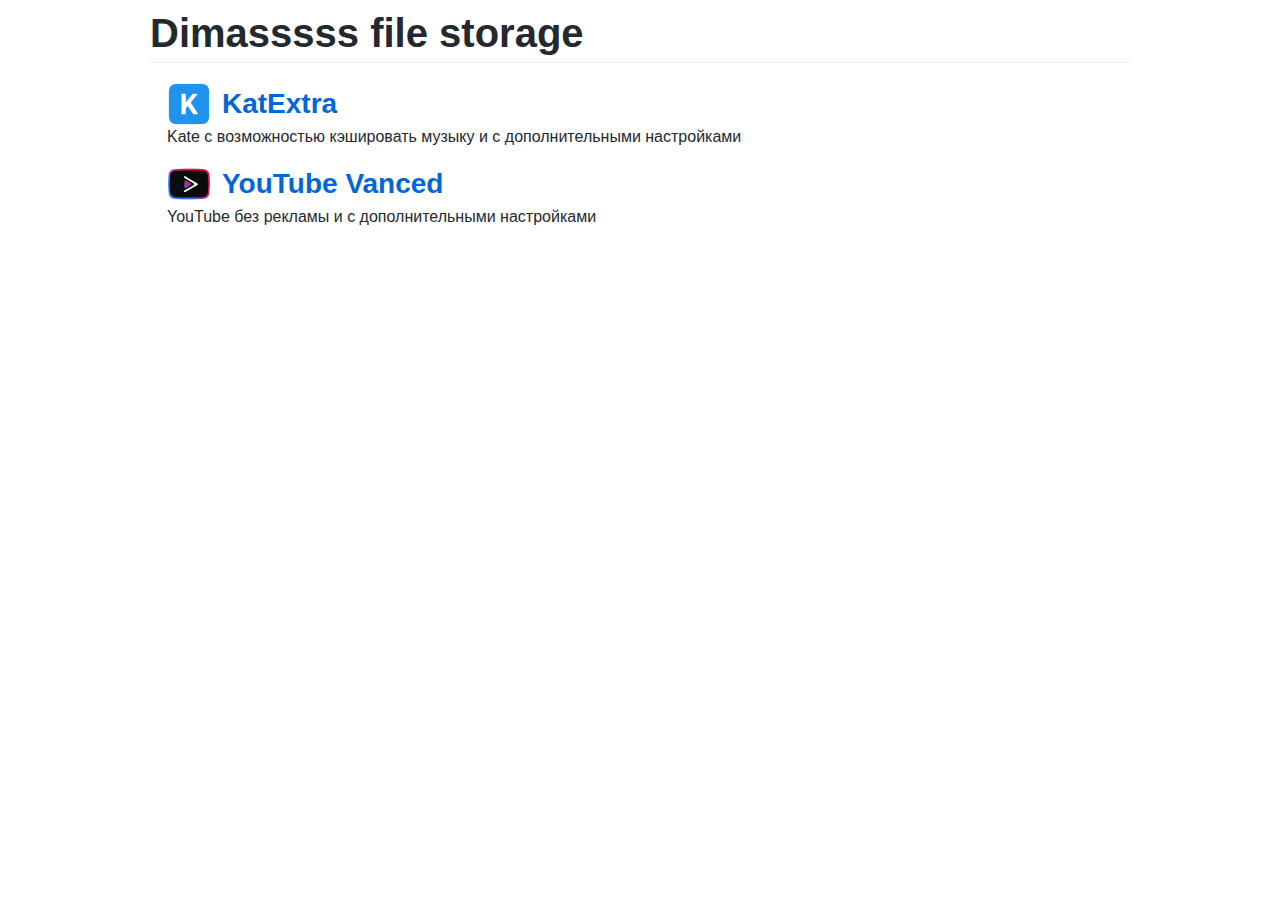
<file: index.html>
<!DOCTYPE html>
<html>
  <head>
  <!-- For old IEs -->
<link rel="shortcut icon" href="favicon.ico" />
<!-- For new browsers - multisize ico  -->
<link rel="icon" type="image/x-icon" sizes="16x16 32x32" href="favicon.ico">
<!-- For iPad with high-resolution Retina display running iOS ≥ 7: -->
<link rel="apple-touch-icon-precomposed" sizes="152x152" href="favicon.ico">
<!-- For iPad with high-resolution Retina display running iOS ≤ 6: -->
<link rel="apple-touch-icon-precomposed" sizes="144x144" href="favicon.ico">
<!-- For iPhone with high-resolution Retina display running iOS ≥ 7: -->
<link rel="apple-touch-icon-precomposed" sizes="120x120" href="favicon.ico">
<!-- For iPhone with high-resolution Retina display running iOS ≤ 6: -->
<link rel="apple-touch-icon-precomposed" sizes="114x114" href="favicon.ico">
<!-- For iPhone 6+ -->
<link rel="apple-touch-icon-precomposed" sizes="180x180" href="favicon.ico">
<!-- For first- and second-generation iPad: -->
<link rel="apple-touch-icon-precomposed" sizes="72x72" href="favicon.ico">
<!-- For non-Retina iPhone, iPod Touch, and Android 2.1+ devices: -->
<link rel="apple-touch-icon-precomposed" href="favicon.ico">
<!-- For Old Chrome -->
<link rel="icon" href="favicon.ico" sizes="32x32">
<!-- For IE10 Metro -->
<meta name="msapplication-TileColor" content="#FFFFFF">
<meta name="msapplication-TileImage" content="favicon.ico">
<!-- Chrome for Android -->
<link rel="icon" sizes="192x192" href="favicon.ico">
   <link rel="shortcut icon" href="/img/favicon.png" type="image/png">
   <meta charset="UTF-8">
   <meta http-equiv="X-UA-Compatible" content="IE=edge">
   <meta name="viewport" content="width=device-width, initial-scale=1">
   <link rel="stylesheet" href="css/style.css">
   <title>Dimasssss file storage</title>
  </head>
  <body>
   <div class="container-lg px-3 my-2 markdown-body">
   <h1 style="font-size: 40px">Dimasssss file storage</h1>
   <h2 style="margin-top:20px"><a href="KatExtra/KatExtra.apk"><img style="margin: 0px 12px 0px 0px" width="42" height="42" align="top" src="img/KatExtra.png">KatExtra</h2>
   <p style="margin-left:17px"><a>Kate с возможностью кэшировать музыку и с дополнительными настройками</p>
   <h2 style="margin-top:14px"><a href="https://github.com/YTVanced/VancedManager/releases/latest/download/manager.apk"><img style="margin: 0px 12px 0px 0px" width="42" height="42" align="top" src="img/YouTube_Vanced.png">YouTube Vanced</h2>
   <p style="margin-left:17px"><a>YouTube без рекламы и с дополнительными настройками</p>
  </body>
 </html>
</file>
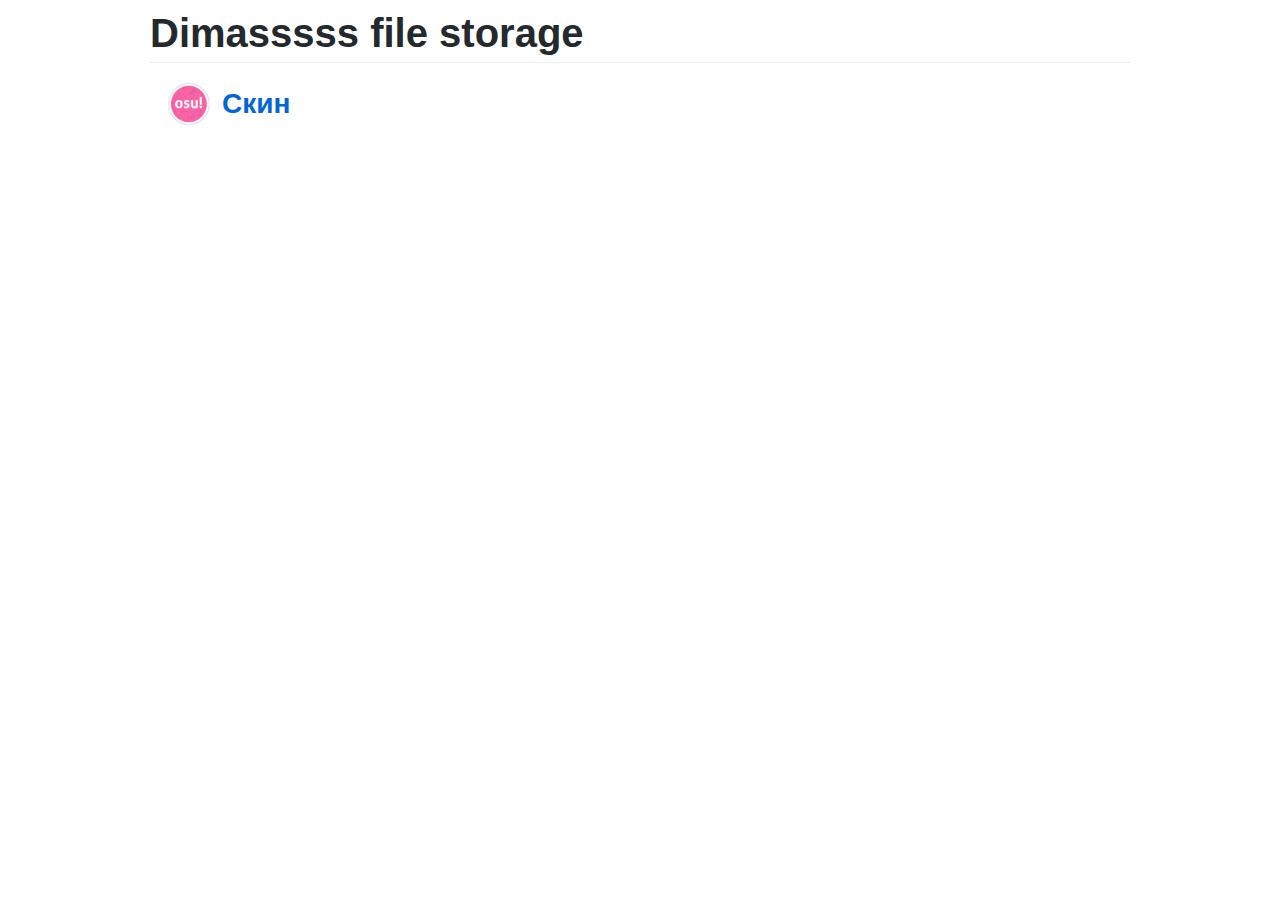
<file: osu.html>
<!DOCTYPE html>
<html>
  <head>
  <!-- For old IEs -->
<link rel="shortcut icon" href="osu.ico" />
<!-- For new browsers - multisize ico  -->
<link rel="icon" type="image/x-icon" sizes="16x16 32x32" href="osu.ico">
<!-- For Old Chrome -->
<link rel="icon" href="osu.ico" sizes="32x32">
<!-- For IE10 Metro -->
<meta name="msapplication-TileColor" content="#FFFFFF">
<meta name="msapplication-TileImage" content="osu.ico">
<!-- Chrome for Android -->
<link rel="icon" sizes="192x192" href="osu.ico">
   <link rel="shortcut icon" href="/osu.png" type="image/png">
   <meta charset="UTF-8">
   <meta http-equiv="X-UA-Compatible" content="IE=edge">
   <meta name="viewport" content="width=device-width, initial-scale=1">
   <link rel="stylesheet" href="css/style.css">
   <title>Dimasssss file storage</title>
  </head>
  <body>
   <div class="container-lg px-3 my-2 markdown-body">
   <h1 style="font-size: 40px">Dimasssss file storage</h1>
   <h2 style="margin-top:20px"><a href="Dimas.osk"><img style="margin: 0px 12px 0px 0px" width="42" height="42" align="top" src="osu.ico">Скин</h2>
  </body>
 </html>
</file>
<file: css/style.css>
html{font-family:"Verdana";-ms-text-size-adjust:100%;-webkit-text-size-adjust:100%}body{margin:0}article,aside,details,figcaption,figure,footer,header,main,menu,nav,section{display:block}summary{display:list-item}audio,canvas,progress,video{display:inline-block}audio:not([controls]){display:none;height:0}progress{vertical-align:baseline}template,[hidden]{display:none}a{background-color:transparent}a:active,a:hover{outline-width:0}abbr[title]{border-bottom:none;text-decoration:underline;text-decoration:underline dotted}b,strong{font-weight:inherit}b,strong{font-weight:bolder}dfn{font-style:italic}h1{font-size:2em;margin:0.67em 0}mark{background-color:#ff0;color:#000}small{font-size:80%}sub,sup{font-size:75%;line-height:0;position:relative;vertical-align:baseline}sub{bottom:-0.25em}sup{top:-0.5em}img{border-style:none}svg:not(:root){overflow:hidden}code,kbd,pre,samp{font-family:monospace, monospace;font-size:1em}figure{margin:1em 40px}hr{box-sizing:content-box;height:0;overflow:visible}button,input,select,textarea{font:inherit;margin:0}optgroup{font-weight:bold}button,input{overflow:visible}button,select{text-transform:none}button,html [type="button"],[type="reset"],[type="submit"]{-webkit-appearance:button}button::-moz-focus-inner,[type="button"]::-moz-focus-inner,[type="reset"]::-moz-focus-inner,[type="submit"]::-moz-focus-inner{border-style:none;padding:0}button:-moz-focusring,[type="button"]:-moz-focusring,[type="reset"]:-moz-focusring,[type="submit"]:-moz-focusring{outline:1px dotted ButtonText}fieldset{border:1px solid #c0c0c0;margin:0 2px;padding:0.35em 0.625em 0.75em}legend{box-sizing:border-box;color:inherit;display:table;max-width:100%;padding:0;white-space:normal}textarea{overflow:auto}[type="checkbox"],[type="radio"]{box-sizing:border-box;padding:0}[type="number"]::-webkit-inner-spin-button,[type="number"]::-webkit-outer-spin-button{height:auto}[type="search"]{-webkit-appearance:textfield;outline-offset:-2px}[type="search"]::-webkit-search-cancel-button,[type="search"]::-webkit-search-decoration{-webkit-appearance:none}::-webkit-input-placeholder{color:inherit;opacity:0.54}::-webkit-file-upload-button{-webkit-appearance:button;font:inherit}*{box-sizing:border-box}input,select,textarea,button{font-family:inherit;font-size:inherit;line-height:inherit}body{font-family:-apple-system,BlinkMacSystemFont,"Segoe UI",Helvetica,Arial,sans-serif,"Apple Color Emoji","Segoe UI Emoji","Segoe UI Symbol";font-size:14px;line-height:1.5;color:#24292e;background-color:#fff}a{color:#0366d6;text-decoration:none}a:hover{text-decoration:underline}b,strong{font-weight:600}hr,.rule{height:0;margin:15px 0;overflow:hidden;background:transparent;border:0;border-bottom:1px solid #dfe2e5}hr::before,.rule::before{display:table;content:""}hr::after,.rule::after{display:table;clear:both;content:""}table{border-spacing:0;border-collapse:collapse}td,th{padding:0}button{cursor:pointer;border-radius:0}details summary{cursor:pointer}details:not([open])>*:not(summary){display:none !important}
h1,h2,h3,h4,h5,h6{margin-top:0;margin-bottom:0}
h1{font-size:32px;font-weight:700}
h2{font-size:28px;font-weight:600}
h3{font-size:20px;font-weight:600}
h4{font-size:16px;font-weight:600}
h5{font-size:14px;font-weight:600}
h6{font-size:12px;font-weight:600}
p{margin-top:0;margin-bottom:10px}
small{font-size:90%}blockquote{margin:0}
ul,ol{padding-left:0;margin-top:0;margin-bottom:0}
ol ol,ul ol{list-style-type:lower-roman}
ul ul ol,ul ol ol,ol ul ol,ol ol ol{list-style-type:lower-alpha}
dd{margin-left:0}
tt,code{font-family:"SFMono-Regular",Consolas,"Liberation Mono",Menlo,Courier,monospace;font-size:12px}
pre{margin-top:0;margin-bottom:0;font-family:"SFMono-Regular",Consolas,"Liberation Mono",Menlo,Courier,monospace;font-size:12px}.octicon{vertical-align:text-bottom}.anim-fade-in{animation-name:fade-in;animation-duration:1s;animation-timing-function:ease-in-out}.anim-fade-in.fast{animation-duration:300ms}@keyframes fade-in{0%{opacity:0}100%{opacity:1}}.anim-fade-out{animation-name:fade-out;animation-duration:1s;animation-timing-function:ease-out}.anim-fade-out.fast{animation-duration:0.3s}@keyframes fade-out{0%{opacity:1}100%{opacity:0}}.anim-fade-up{opacity:0;animation-name:fade-up;animation-duration:0.3s;animation-fill-mode:forwards;animation-timing-function:ease-out;animation-delay:1s}@keyframes fade-up{0%{opacity:0.8;transform:translateY(100%)}100%{opacity:1;transform:translateY(0)}}.anim-fade-down{animation-name:fade-down;animation-duration:0.3s;animation-fill-mode:forwards;animation-timing-function:ease-in}@keyframes fade-down{0%{opacity:1;transform:translateY(0)}100%{opacity:0.5;transform:translateY(100%)}}.anim-grow-x{width:0%;animation-name:grow-x;animation-duration:0.3s;animation-fill-mode:forwards;animation-timing-function:ease;animation-delay:0.5s}@keyframes grow-x{to{width:100%}}.anim-shrink-x{animation-name:shrink-x;animation-duration:0.3s;animation-fill-mode:forwards;animation-timing-function:ease-in-out;animation-delay:0.5s}@keyframes shrink-x{to{width:0%}}.anim-scale-in{animation-name:scale-in;animation-duration:0.15s;animation-timing-function:cubic-bezier(0.2, 0, 0.13, 1.5)}@keyframes scale-in{0%{opacity:0;transform:scale(0.5)}100%{opacity:1;transform:scale(1)}}.anim-pulse{animation-name:pulse;animation-duration:2s;animation-timing-function:linear;animation-iteration-count:infinite}@keyframes pulse{0%{opacity:0.3}10%{opacity:1}100%{opacity:0.3}}.anim-pulse-in{animation-name:pulse-in;animation-duration:0.5s}@keyframes pulse-in{0%{transform:scale3d(1, 1, 1)}50%{transform:scale3d(1.1, 1.1, 1.1)}100%{transform:scale3d(1, 1, 1)}}.hover-grow{transition:transform 0.3s}.hover-grow:hover{transform:scale(1.025)}.border{border:1px #e1e4e8 solid !important}.border-top{border-top:1px #e1e4e8 solid !important}.border-right{border-right:1px #e1e4e8 solid !important}.border-bottom{border-bottom:1px #e1e4e8 solid !important}.border-left{border-left:1px #e1e4e8 solid !important}.border-y{border-top:1px #e1e4e8 solid !important;border-bottom:1px #e1e4e8 solid !important}.border-dashed{border-style:dashed !important}.border-blue{border-color:#0366d6 !important}.border-blue-light{border-color:#c8e1ff !important}.border-green{border-color:#34d058 !important}.border-green-light{border-color:#a2cbac !important}.border-red{border-color:#d73a49 !important}.border-red-light{border-color:#cea0a5 !important}.border-purple{border-color:#6f42c1 !important}.border-yellow{border-color:#d9d0a5 !important}.border-gray-light{border-color:#eaecef !important}.border-gray-dark{border-color:#d1d5da !important}.border-black-fade{border-color:rgba(27,31,35,0.15) !important}.border-0{border:0 !important}.border-top-0{border-top:0 !important}.border-right-0{border-right:0 !important}.border-bottom-0{border-bottom:0 !important}.border-left-0{border-left:0 !important}.rounded-0{border-radius:0 !important}.rounded-1{border-radius:3px !important}.rounded-2{border-radius:6px !important}.circle{border-radius:50% !important}.box-shadow{box-shadow:0 1px 1px rgba(27,31,35,0.1) !important}.box-shadow-medium{box-shadow:0 1px 5px rgba(27,31,35,0.15) !important}.box-shadow-large{box-shadow:0 1px 15px rgba(27,31,35,0.15) !important}.box-shadow-extra-large{box-shadow:0 10px 50px rgba(27,31,35,0.07) !important}.box-shadow-none{box-shadow:none !important}.bg-white{background-color:#fff !important}.bg-blue{background-color:#0366d6 !important}.bg-blue-light{background-color:#f1f8ff !important}.bg-gray-dark{background-color:#24292e !important}.bg-gray{background-color:#f6f8fa !important}.bg-gray-light{background-color:#fafbfc !important}.bg-green{background-color:#28a745 !important}.bg-green-light{background-color:#dcffe4 !important}.bg-red{background-color:#d73a49 !important}.bg-red-light{background-color:#ffdce0 !important}.bg-yellow{background-color:#ffd33d !important}.bg-yellow-light{background-color:#fff5b1 !important}.bg-purple{background-color:#6f42c1 !important}.bg-purple-light{background-color:#f5f0ff !important}.bg-shade-gradient{background-image:linear-gradient(180deg, rgba(27,31,35,0.065), rgba(27,31,35,0)) !important;background-repeat:no-repeat !important;background-size:100% 200px !important}.text-blue{color:#0366d6 !important}.text-red{color:#cb2431 !important}.text-gray-light{color:#6a737d !important}.text-gray{color:#586069 !important}.text-gray-dark{color:#24292e !important}.text-green{color:#28a745 !important}.text-orange{color:#a04100 !important}.text-orange-light{color:#e36209 !important}.text-purple{color:#6f42c1 !important}.text-white{color:#fff !important}.text-inherit{color:inherit !important}.text-pending{color:#b08800 !important}.bg-pending{color:#dbab09 !important}.link-gray{color:#586069 !important}.link-gray:hover{color:#0366d6 !important}.link-gray-dark{color:#24292e !important}.link-gray-dark:hover{color:#0366d6 !important}.link-hover-blue:hover{color:#0366d6 !important}.muted-link{color:#586069 !important}.muted-link:hover{color:#0366d6 !important;text-decoration:none}.flex-row{flex-direction:row !important}.flex-row-reverse{flex-direction:row-reverse !important}.flex-column{flex-direction:column !important}.flex-wrap{flex-wrap:wrap !important}.flex-nowrap{flex-wrap:nowrap !important}.flex-justify-start{justify-content:flex-start !important}.flex-justify-end{justify-content:flex-end !important}.flex-justify-center{justify-content:center !important}.flex-justify-between{justify-content:space-between !important}.flex-justify-around{justify-content:space-around !important}.flex-items-start{align-items:flex-start !important}.flex-items-end{align-items:flex-end !important}.flex-items-center{align-items:center !important}.flex-items-baseline{align-items:baseline !important}.flex-items-stretch{align-items:stretch !important}.flex-content-start{align-content:flex-start !important}.flex-content-end{align-content:flex-end !important}.flex-content-center{align-content:center !important}.flex-content-between{align-content:space-between !important}.flex-content-around{align-content:space-around !important}.flex-content-stretch{align-content:stretch !important}.flex-auto{flex:1 1 auto !important}.flex-shrink-0{flex-shrink:0 !important}.flex-self-auto{align-self:auto !important}.flex-self-start{align-self:flex-start !important}.flex-self-end{align-self:flex-end !important}.flex-self-center{align-self:center !important}.flex-self-baseline{align-self:baseline !important}.flex-self-stretch{align-self:stretch !important}.flex-item-equal{flex-grow:1;flex-basis:0}@media (min-width: 544px){.flex-sm-row{flex-direction:row !important}.flex-sm-row-reverse{flex-direction:row-reverse !important}.flex-sm-column{flex-direction:column !important}.flex-sm-wrap{flex-wrap:wrap !important}.flex-sm-nowrap{flex-wrap:nowrap !important}.flex-sm-justify-start{justify-content:flex-start !important}.flex-sm-justify-end{justify-content:flex-end !important}.flex-sm-justify-center{justify-content:center !important}.flex-sm-justify-between{justify-content:space-between !important}.flex-sm-justify-around{justify-content:space-around !important}.flex-sm-items-start{align-items:flex-start !important}.flex-sm-items-end{align-items:flex-end !important}.flex-sm-items-center{align-items:center !important}.flex-sm-items-baseline{align-items:baseline !important}.flex-sm-items-stretch{align-items:stretch !important}.flex-sm-content-start{align-content:flex-start !important}.flex-sm-content-end{align-content:flex-end !important}.flex-sm-content-center{align-content:center !important}.flex-sm-content-between{align-content:space-between !important}.flex-sm-content-around{align-content:space-around !important}.flex-sm-content-stretch{align-content:stretch !important}.flex-sm-auto{flex:1 1 auto !important}.flex-sm-shrink-0{flex-shrink:0 !important}.flex-sm-self-auto{align-self:auto !important}.flex-sm-self-start{align-self:flex-start !important}.flex-sm-self-end{align-self:flex-end !important}.flex-sm-self-center{align-self:center !important}.flex-sm-self-baseline{align-self:baseline !important}.flex-sm-self-stretch{align-self:stretch !important}.flex-sm-item-equal{flex-grow:1;flex-basis:0}}@media (min-width: 768px){.flex-md-row{flex-direction:row !important}.flex-md-row-reverse{flex-direction:row-reverse !important}.flex-md-column{flex-direction:column !important}.flex-md-wrap{flex-wrap:wrap !important}.flex-md-nowrap{flex-wrap:nowrap !important}.flex-md-justify-start{justify-content:flex-start !important}.flex-md-justify-end{justify-content:flex-end !important}.flex-md-justify-center{justify-content:center !important}.flex-md-justify-between{justify-content:space-between !important}.flex-md-justify-around{justify-content:space-around !important}.flex-md-items-start{align-items:flex-start !important}.flex-md-items-end{align-items:flex-end !important}.flex-md-items-center{align-items:center !important}.flex-md-items-baseline{align-items:baseline !important}.flex-md-items-stretch{align-items:stretch !important}.flex-md-content-start{align-content:flex-start !important}.flex-md-content-end{align-content:flex-end !important}.flex-md-content-center{align-content:center !important}.flex-md-content-between{align-content:space-between !important}.flex-md-content-around{align-content:space-around !important}.flex-md-content-stretch{align-content:stretch !important}.flex-md-auto{flex:1 1 auto !important}.flex-md-shrink-0{flex-shrink:0 !important}.flex-md-self-auto{align-self:auto !important}.flex-md-self-start{align-self:flex-start !important}.flex-md-self-end{align-self:flex-end !important}.flex-md-self-center{align-self:center !important}.flex-md-self-baseline{align-self:baseline !important}.flex-md-self-stretch{align-self:stretch !important}.flex-md-item-equal{flex-grow:1;flex-basis:0}}@media (min-width: 1012px){.flex-lg-row{flex-direction:row !important}.flex-lg-row-reverse{flex-direction:row-reverse !important}.flex-lg-column{flex-direction:column !important}.flex-lg-wrap{flex-wrap:wrap !important}.flex-lg-nowrap{flex-wrap:nowrap !important}.flex-lg-justify-start{justify-content:flex-start !important}.flex-lg-justify-end{justify-content:flex-end !important}.flex-lg-justify-center{justify-content:center !important}.flex-lg-justify-between{justify-content:space-between !important}.flex-lg-justify-around{justify-content:space-around !important}.flex-lg-items-start{align-items:flex-start !important}.flex-lg-items-end{align-items:flex-end !important}.flex-lg-items-center{align-items:center !important}.flex-lg-items-baseline{align-items:baseline !important}.flex-lg-items-stretch{align-items:stretch !important}.flex-lg-content-start{align-content:flex-start !important}.flex-lg-content-end{align-content:flex-end !important}.flex-lg-content-center{align-content:center !important}.flex-lg-content-between{align-content:space-between !important}.flex-lg-content-around{align-content:space-around !important}.flex-lg-content-stretch{align-content:stretch !important}.flex-lg-auto{flex:1 1 auto !important}.flex-lg-shrink-0{flex-shrink:0 !important}.flex-lg-self-auto{align-self:auto !important}.flex-lg-self-start{align-self:flex-start !important}.flex-lg-self-end{align-self:flex-end !important}.flex-lg-self-center{align-self:center !important}.flex-lg-self-baseline{align-self:baseline !important}.flex-lg-self-stretch{align-self:stretch !important}.flex-lg-item-equal{flex-grow:1;flex-basis:0}}@media (min-width: 1280px){.flex-xl-row{flex-direction:row !important}.flex-xl-row-reverse{flex-direction:row-reverse !important}.flex-xl-column{flex-direction:column !important}.flex-xl-wrap{flex-wrap:wrap !important}.flex-xl-nowrap{flex-wrap:nowrap !important}.flex-xl-justify-start{justify-content:flex-start !important}.flex-xl-justify-end{justify-content:flex-end !important}.flex-xl-justify-center{justify-content:center !important}.flex-xl-justify-between{justify-content:space-between !important}.flex-xl-justify-around{justify-content:space-around !important}.flex-xl-items-start{align-items:flex-start !important}.flex-xl-items-end{align-items:flex-end !important}.flex-xl-items-center{align-items:center !important}.flex-xl-items-baseline{align-items:baseline !important}.flex-xl-items-stretch{align-items:stretch !important}.flex-xl-content-start{align-content:flex-start !important}.flex-xl-content-end{align-content:flex-end !important}.flex-xl-content-center{align-content:center !important}.flex-xl-content-between{align-content:space-between !important}.flex-xl-content-around{align-content:space-around !important}.flex-xl-content-stretch{align-content:stretch !important}.flex-xl-auto{flex:1 1 auto !important}.flex-xl-shrink-0{flex-shrink:0 !important}.flex-xl-self-auto{align-self:auto !important}.flex-xl-self-start{align-self:flex-start !important}.flex-xl-self-end{align-self:flex-end !important}.flex-xl-self-center{align-self:center !important}.flex-xl-self-baseline{align-self:baseline !important}.flex-xl-self-stretch{align-self:stretch !important}.flex-xl-item-equal{flex-grow:1;flex-basis:0}}.position-static{position:static !important}.position-relative{position:relative !important}.position-absolute{position:absolute !important}.position-fixed{position:fixed !important}.top-0{top:0 !important}.right-0{right:0 !important}.bottom-0{bottom:0 !important}.left-0{left:0 !important}.v-align-middle{vertical-align:middle !important}.v-align-top{vertical-align:top !important}.v-align-bottom{vertical-align:bottom !important}.v-align-text-top{vertical-align:text-top !important}.v-align-text-bottom{vertical-align:text-bottom !important}.v-align-baseline{vertical-align:baseline !important}.overflow-hidden{overflow:hidden !important}.overflow-scroll{overflow:scroll !important}.overflow-auto{overflow:auto !important}.clearfix::before{display:table;content:""}.clearfix::after{display:table;clear:both;content:""}.float-right{float:right !important}.float-left{float:left !important}.float-none{float:none !important}@media (min-width: 544px){.float-sm-left{float:left !important}.float-sm-right{float:right !important}.float-sm-none{float:none !important}}@media (min-width: 768px){.float-md-left{float:left !important}.float-md-right{float:right !important}.float-md-none{float:none !important}}@media (min-width: 1012px){.float-lg-left{float:left !important}.float-lg-right{float:right !important}.float-lg-none{float:none !important}}@media (min-width: 1280px){.float-xl-left{float:left !important}.float-xl-right{float:right !important}.float-xl-none{float:none !important}}.width-fit{max-width:100% !important}.width-full{width:100% !important}.height-fit{max-height:100% !important}.height-full{height:100% !important}.min-width-0{min-width:0 !important}.direction-rtl{direction:rtl !important}.direction-ltr{direction:ltr !important}@media (min-width: 544px){.direction-sm-rtl{direction:rtl !important}.direction-sm-ltr{direction:ltr !important}}@media (min-width: 768px){.direction-md-rtl{direction:rtl !important}.direction-md-ltr{direction:ltr !important}}@media (min-width: 1012px){.direction-lg-rtl{direction:rtl !important}.direction-lg-ltr{direction:ltr !important}}@media (min-width: 1280px){.direction-xl-rtl{direction:rtl !important}.direction-xl-ltr{direction:ltr !important}}.m-0{margin:0 !important}.mt-0{margin-top:0 !important}.mr-0{margin-right:0 !important}.mb-0{margin-bottom:0 !important}.ml-0{margin-left:0 !important}.mt-n0{margin-top:-0 !important}.mr-n0{margin-right:-0 !important}.mb-n0{margin-bottom:-0 !important}.ml-n0{margin-left:-0 !important}.mx-0{margin-right:0 !important;margin-left:0 !important}.my-0{margin-top:0 !important;margin-bottom:0 !important}.m-1{margin:4px !important}.mt-1{margin-top:4px !important}.mr-1{margin-right:4px !important}.mb-1{margin-bottom:4px !important}.ml-1{margin-left:4px !important}.mt-n1{margin-top:-4px !important}.mr-n1{margin-right:-4px !important}.mb-n1{margin-bottom:-4px !important}.ml-n1{margin-left:-4px !important}.mx-1{margin-right:4px !important;margin-left:4px !important}.my-1{margin-top:4px !important;margin-bottom:4px !important}.m-2{margin:8px !important}.mt-2{margin-top:8px !important}.mr-2{margin-right:8px !important}.mb-2{margin-bottom:8px !important}.ml-2{margin-left:8px !important}.mt-n2{margin-top:-8px !important}.mr-n2{margin-right:-8px !important}.mb-n2{margin-bottom:-8px !important}.ml-n2{margin-left:-8px !important}.mx-2{margin-right:8px !important;margin-left:8px !important}.my-2{margin-top:8px !important;margin-bottom:8px !important}.m-3{margin:16px !important}.mt-3{margin-top:16px !important}.mr-3{margin-right:16px !important}.mb-3{margin-bottom:16px !important}.ml-3{margin-left:16px !important}.mt-n3{margin-top:-16px !important}.mr-n3{margin-right:-16px !important}.mb-n3{margin-bottom:-16px !important}.ml-n3{margin-left:-16px !important}.mx-3{margin-right:16px !important;margin-left:16px !important}.my-3{margin-top:16px !important;margin-bottom:16px !important}.m-4{margin:24px !important}.mt-4{margin-top:24px !important}.mr-4{margin-right:24px !important}.mb-4{margin-bottom:24px !important}.ml-4{margin-left:24px !important}.mt-n4{margin-top:-24px !important}.mr-n4{margin-right:-24px !important}.mb-n4{margin-bottom:-24px !important}.ml-n4{margin-left:-24px !important}.mx-4{margin-right:24px !important;margin-left:24px !important}.my-4{margin-top:24px !important;margin-bottom:24px !important}.m-5{margin:32px !important}.mt-5{margin-top:32px !important}.mr-5{margin-right:32px !important}.mb-5{margin-bottom:32px !important}.ml-5{margin-left:32px !important}.mt-n5{margin-top:-32px !important}.mr-n5{margin-right:-32px !important}.mb-n5{margin-bottom:-32px !important}.ml-n5{margin-left:-32px !important}.mx-5{margin-right:32px !important;margin-left:32px !important}.my-5{margin-top:32px !important;margin-bottom:32px !important}.m-6{margin:40px !important}.mt-6{margin-top:40px !important}.mr-6{margin-right:40px !important}.mb-6{margin-bottom:40px !important}.ml-6{margin-left:40px !important}.mt-n6{margin-top:-40px !important}.mr-n6{margin-right:-40px !important}.mb-n6{margin-bottom:-40px !important}.ml-n6{margin-left:-40px !important}.mx-6{margin-right:40px !important;margin-left:40px !important}.my-6{margin-top:40px !important;margin-bottom:40px !important}.mx-auto{margin-right:auto !important;margin-left:auto !important}@media (min-width: 544px){.m-sm-0{margin:0 !important}.mt-sm-0{margin-top:0 !important}.mr-sm-0{margin-right:0 !important}.mb-sm-0{margin-bottom:0 !important}.ml-sm-0{margin-left:0 !important}.mt-sm-n0{margin-top:-0 !important}.mr-sm-n0{margin-right:-0 !important}.mb-sm-n0{margin-bottom:-0 !important}.ml-sm-n0{margin-left:-0 !important}.mx-sm-0{margin-right:0 !important;margin-left:0 !important}.my-sm-0{margin-top:0 !important;margin-bottom:0 !important}}@media (min-width: 544px){.m-sm-1{margin:4px !important}.mt-sm-1{margin-top:4px !important}.mr-sm-1{margin-right:4px !important}.mb-sm-1{margin-bottom:4px !important}.ml-sm-1{margin-left:4px !important}.mt-sm-n1{margin-top:-4px !important}.mr-sm-n1{margin-right:-4px !important}.mb-sm-n1{margin-bottom:-4px !important}.ml-sm-n1{margin-left:-4px !important}.mx-sm-1{margin-right:4px !important;margin-left:4px !important}.my-sm-1{margin-top:4px !important;margin-bottom:4px !important}}@media (min-width: 544px){.m-sm-2{margin:8px !important}.mt-sm-2{margin-top:8px !important}.mr-sm-2{margin-right:8px !important}.mb-sm-2{margin-bottom:8px !important}.ml-sm-2{margin-left:8px !important}.mt-sm-n2{margin-top:-8px !important}.mr-sm-n2{margin-right:-8px !important}.mb-sm-n2{margin-bottom:-8px !important}.ml-sm-n2{margin-left:-8px !important}.mx-sm-2{margin-right:8px !important;margin-left:8px !important}.my-sm-2{margin-top:8px !important;margin-bottom:8px !important}}@media (min-width: 544px){.m-sm-3{margin:16px !important}.mt-sm-3{margin-top:16px !important}.mr-sm-3{margin-right:16px !important}.mb-sm-3{margin-bottom:16px !important}.ml-sm-3{margin-left:16px !important}.mt-sm-n3{margin-top:-16px !important}.mr-sm-n3{margin-right:-16px !important}.mb-sm-n3{margin-bottom:-16px !important}.ml-sm-n3{margin-left:-16px !important}.mx-sm-3{margin-right:16px !important;margin-left:16px !important}.my-sm-3{margin-top:16px !important;margin-bottom:16px !important}}@media (min-width: 544px){.m-sm-4{margin:24px !important}.mt-sm-4{margin-top:24px !important}.mr-sm-4{margin-right:24px !important}.mb-sm-4{margin-bottom:24px !important}.ml-sm-4{margin-left:24px !important}.mt-sm-n4{margin-top:-24px !important}.mr-sm-n4{margin-right:-24px !important}.mb-sm-n4{margin-bottom:-24px !important}.ml-sm-n4{margin-left:-24px !important}.mx-sm-4{margin-right:24px !important;margin-left:24px !important}.my-sm-4{margin-top:24px !important;margin-bottom:24px !important}}@media (min-width: 544px){.m-sm-5{margin:32px !important}.mt-sm-5{margin-top:32px !important}.mr-sm-5{margin-right:32px !important}.mb-sm-5{margin-bottom:32px !important}.ml-sm-5{margin-left:32px !important}.mt-sm-n5{margin-top:-32px !important}.mr-sm-n5{margin-right:-32px !important}.mb-sm-n5{margin-bottom:-32px !important}.ml-sm-n5{margin-left:-32px !important}.mx-sm-5{margin-right:32px !important;margin-left:32px !important}.my-sm-5{margin-top:32px !important;margin-bottom:32px !important}}@media (min-width: 544px){.m-sm-6{margin:40px !important}.mt-sm-6{margin-top:40px !important}.mr-sm-6{margin-right:40px !important}.mb-sm-6{margin-bottom:40px !important}.ml-sm-6{margin-left:40px !important}.mt-sm-n6{margin-top:-40px !important}.mr-sm-n6{margin-right:-40px !important}.mb-sm-n6{margin-bottom:-40px !important}.ml-sm-n6{margin-left:-40px !important}.mx-sm-6{margin-right:40px !important;margin-left:40px !important}.my-sm-6{margin-top:40px !important;margin-bottom:40px !important}}@media (min-width: 768px){.m-md-0{margin:0 !important}.mt-md-0{margin-top:0 !important}.mr-md-0{margin-right:0 !important}.mb-md-0{margin-bottom:0 !important}.ml-md-0{margin-left:0 !important}.mt-md-n0{margin-top:-0 !important}.mr-md-n0{margin-right:-0 !important}.mb-md-n0{margin-bottom:-0 !important}.ml-md-n0{margin-left:-0 !important}.mx-md-0{margin-right:0 !important;margin-left:0 !important}.my-md-0{margin-top:0 !important;margin-bottom:0 !important}}@media (min-width: 768px){.m-md-1{margin:4px !important}.mt-md-1{margin-top:4px !important}.mr-md-1{margin-right:4px !important}.mb-md-1{margin-bottom:4px !important}.ml-md-1{margin-left:4px !important}.mt-md-n1{margin-top:-4px !important}.mr-md-n1{margin-right:-4px !important}.mb-md-n1{margin-bottom:-4px !important}.ml-md-n1{margin-left:-4px !important}.mx-md-1{margin-right:4px !important;margin-left:4px !important}.my-md-1{margin-top:4px !important;margin-bottom:4px !important}}@media (min-width: 768px){.m-md-2{margin:8px !important}.mt-md-2{margin-top:8px !important}.mr-md-2{margin-right:8px !important}.mb-md-2{margin-bottom:8px !important}.ml-md-2{margin-left:8px !important}.mt-md-n2{margin-top:-8px !important}.mr-md-n2{margin-right:-8px !important}.mb-md-n2{margin-bottom:-8px !important}.ml-md-n2{margin-left:-8px !important}.mx-md-2{margin-right:8px !important;margin-left:8px !important}.my-md-2{margin-top:8px !important;margin-bottom:8px !important}}@media (min-width: 768px){.m-md-3{margin:16px !important}.mt-md-3{margin-top:16px !important}.mr-md-3{margin-right:16px !important}.mb-md-3{margin-bottom:16px !important}.ml-md-3{margin-left:16px !important}.mt-md-n3{margin-top:-16px !important}.mr-md-n3{margin-right:-16px !important}.mb-md-n3{margin-bottom:-16px !important}.ml-md-n3{margin-left:-16px !important}.mx-md-3{margin-right:16px !important;margin-left:16px !important}.my-md-3{margin-top:16px !important;margin-bottom:16px !important}}@media (min-width: 768px){.m-md-4{margin:24px !important}.mt-md-4{margin-top:24px !important}.mr-md-4{margin-right:24px !important}.mb-md-4{margin-bottom:24px !important}.ml-md-4{margin-left:24px !important}.mt-md-n4{margin-top:-24px !important}.mr-md-n4{margin-right:-24px !important}.mb-md-n4{margin-bottom:-24px !important}.ml-md-n4{margin-left:-24px !important}.mx-md-4{margin-right:24px !important;margin-left:24px !important}.my-md-4{margin-top:24px !important;margin-bottom:24px !important}}@media (min-width: 768px){.m-md-5{margin:32px !important}.mt-md-5{margin-top:32px !important}.mr-md-5{margin-right:32px !important}.mb-md-5{margin-bottom:32px !important}.ml-md-5{margin-left:32px !important}.mt-md-n5{margin-top:-32px !important}.mr-md-n5{margin-right:-32px !important}.mb-md-n5{margin-bottom:-32px !important}.ml-md-n5{margin-left:-32px !important}.mx-md-5{margin-right:32px !important;margin-left:32px !important}.my-md-5{margin-top:32px !important;margin-bottom:32px !important}}@media (min-width: 768px){.m-md-6{margin:40px !important}.mt-md-6{margin-top:40px !important}.mr-md-6{margin-right:40px !important}.mb-md-6{margin-bottom:40px !important}.ml-md-6{margin-left:40px !important}.mt-md-n6{margin-top:-40px !important}.mr-md-n6{margin-right:-40px !important}.mb-md-n6{margin-bottom:-40px !important}.ml-md-n6{margin-left:-40px !important}.mx-md-6{margin-right:40px !important;margin-left:40px !important}.my-md-6{margin-top:40px !important;margin-bottom:40px !important}}@media (min-width: 1012px){.m-lg-0{margin:0 !important}.mt-lg-0{margin-top:0 !important}.mr-lg-0{margin-right:0 !important}.mb-lg-0{margin-bottom:0 !important}.ml-lg-0{margin-left:0 !important}.mt-lg-n0{margin-top:-0 !important}.mr-lg-n0{margin-right:-0 !important}.mb-lg-n0{margin-bottom:-0 !important}.ml-lg-n0{margin-left:-0 !important}.mx-lg-0{margin-right:0 !important;margin-left:0 !important}.my-lg-0{margin-top:0 !important;margin-bottom:0 !important}}@media (min-width: 1012px){.m-lg-1{margin:4px !important}.mt-lg-1{margin-top:4px !important}.mr-lg-1{margin-right:4px !important}.mb-lg-1{margin-bottom:4px !important}.ml-lg-1{margin-left:4px !important}.mt-lg-n1{margin-top:-4px !important}.mr-lg-n1{margin-right:-4px !important}.mb-lg-n1{margin-bottom:-4px !important}.ml-lg-n1{margin-left:-4px !important}.mx-lg-1{margin-right:4px !important;margin-left:4px !important}.my-lg-1{margin-top:4px !important;margin-bottom:4px !important}}@media (min-width: 1012px){.m-lg-2{margin:8px !important}.mt-lg-2{margin-top:8px !important}.mr-lg-2{margin-right:8px !important}.mb-lg-2{margin-bottom:8px !important}.ml-lg-2{margin-left:8px !important}.mt-lg-n2{margin-top:-8px !important}.mr-lg-n2{margin-right:-8px !important}.mb-lg-n2{margin-bottom:-8px !important}.ml-lg-n2{margin-left:-8px !important}.mx-lg-2{margin-right:8px !important;margin-left:8px !important}.my-lg-2{margin-top:8px !important;margin-bottom:8px !important}}@media (min-width: 1012px){.m-lg-3{margin:16px !important}.mt-lg-3{margin-top:16px !important}.mr-lg-3{margin-right:16px !important}.mb-lg-3{margin-bottom:16px !important}.ml-lg-3{margin-left:16px !important}.mt-lg-n3{margin-top:-16px !important}.mr-lg-n3{margin-right:-16px !important}.mb-lg-n3{margin-bottom:-16px !important}.ml-lg-n3{margin-left:-16px !important}.mx-lg-3{margin-right:16px !important;margin-left:16px !important}.my-lg-3{margin-top:16px !important;margin-bottom:16px !important}}@media (min-width: 1012px){.m-lg-4{margin:24px !important}.mt-lg-4{margin-top:24px !important}.mr-lg-4{margin-right:24px !important}.mb-lg-4{margin-bottom:24px !important}.ml-lg-4{margin-left:24px !important}.mt-lg-n4{margin-top:-24px !important}.mr-lg-n4{margin-right:-24px !important}.mb-lg-n4{margin-bottom:-24px !important}.ml-lg-n4{margin-left:-24px !important}.mx-lg-4{margin-right:24px !important;margin-left:24px !important}.my-lg-4{margin-top:24px !important;margin-bottom:24px !important}}@media (min-width: 1012px){.m-lg-5{margin:32px !important}.mt-lg-5{margin-top:32px !important}.mr-lg-5{margin-right:32px !important}.mb-lg-5{margin-bottom:32px !important}.ml-lg-5{margin-left:32px !important}.mt-lg-n5{margin-top:-32px !important}.mr-lg-n5{margin-right:-32px !important}.mb-lg-n5{margin-bottom:-32px !important}.ml-lg-n5{margin-left:-32px !important}.mx-lg-5{margin-right:32px !important;margin-left:32px !important}.my-lg-5{margin-top:32px !important;margin-bottom:32px !important}}@media (min-width: 1012px){.m-lg-6{margin:40px !important}.mt-lg-6{margin-top:40px !important}.mr-lg-6{margin-right:40px !important}.mb-lg-6{margin-bottom:40px !important}.ml-lg-6{margin-left:40px !important}.mt-lg-n6{margin-top:-40px !important}.mr-lg-n6{margin-right:-40px !important}.mb-lg-n6{margin-bottom:-40px !important}.ml-lg-n6{margin-left:-40px !important}.mx-lg-6{margin-right:40px !important;margin-left:40px !important}.my-lg-6{margin-top:40px !important;margin-bottom:40px !important}}@media (min-width: 1280px){.m-xl-0{margin:0 !important}.mt-xl-0{margin-top:0 !important}.mr-xl-0{margin-right:0 !important}.mb-xl-0{margin-bottom:0 !important}.ml-xl-0{margin-left:0 !important}.mt-xl-n0{margin-top:-0 !important}.mr-xl-n0{margin-right:-0 !important}.mb-xl-n0{margin-bottom:-0 !important}.ml-xl-n0{margin-left:-0 !important}.mx-xl-0{margin-right:0 !important;margin-left:0 !important}.my-xl-0{margin-top:0 !important;margin-bottom:0 !important}}@media (min-width: 1280px){.m-xl-1{margin:4px !important}.mt-xl-1{margin-top:4px !important}.mr-xl-1{margin-right:4px !important}.mb-xl-1{margin-bottom:4px !important}.ml-xl-1{margin-left:4px !important}.mt-xl-n1{margin-top:-4px !important}.mr-xl-n1{margin-right:-4px !important}.mb-xl-n1{margin-bottom:-4px !important}.ml-xl-n1{margin-left:-4px !important}.mx-xl-1{margin-right:4px !important;margin-left:4px !important}.my-xl-1{margin-top:4px !important;margin-bottom:4px !important}}@media (min-width: 1280px){.m-xl-2{margin:8px !important}.mt-xl-2{margin-top:8px !important}.mr-xl-2{margin-right:8px !important}.mb-xl-2{margin-bottom:8px !important}.ml-xl-2{margin-left:8px !important}.mt-xl-n2{margin-top:-8px !important}.mr-xl-n2{margin-right:-8px !important}.mb-xl-n2{margin-bottom:-8px !important}.ml-xl-n2{margin-left:-8px !important}.mx-xl-2{margin-right:8px !important;margin-left:8px !important}.my-xl-2{margin-top:8px !important;margin-bottom:8px !important}}@media (min-width: 1280px){.m-xl-3{margin:16px !important}.mt-xl-3{margin-top:16px !important}.mr-xl-3{margin-right:16px !important}.mb-xl-3{margin-bottom:16px !important}.ml-xl-3{margin-left:16px !important}.mt-xl-n3{margin-top:-16px !important}.mr-xl-n3{margin-right:-16px !important}.mb-xl-n3{margin-bottom:-16px !important}.ml-xl-n3{margin-left:-16px !important}.mx-xl-3{margin-right:16px !important;margin-left:16px !important}.my-xl-3{margin-top:16px !important;margin-bottom:16px !important}}@media (min-width: 1280px){.m-xl-4{margin:24px !important}.mt-xl-4{margin-top:24px !important}.mr-xl-4{margin-right:24px !important}.mb-xl-4{margin-bottom:24px !important}.ml-xl-4{margin-left:24px !important}.mt-xl-n4{margin-top:-24px !important}.mr-xl-n4{margin-right:-24px !important}.mb-xl-n4{margin-bottom:-24px !important}.ml-xl-n4{margin-left:-24px !important}.mx-xl-4{margin-right:24px !important;margin-left:24px !important}.my-xl-4{margin-top:24px !important;margin-bottom:24px !important}}@media (min-width: 1280px){.m-xl-5{margin:32px !important}.mt-xl-5{margin-top:32px !important}.mr-xl-5{margin-right:32px !important}.mb-xl-5{margin-bottom:32px !important}.ml-xl-5{margin-left:32px !important}.mt-xl-n5{margin-top:-32px !important}.mr-xl-n5{margin-right:-32px !important}.mb-xl-n5{margin-bottom:-32px !important}.ml-xl-n5{margin-left:-32px !important}.mx-xl-5{margin-right:32px !important;margin-left:32px !important}.my-xl-5{margin-top:32px !important;margin-bottom:32px !important}}@media (min-width: 1280px){.m-xl-6{margin:40px !important}.mt-xl-6{margin-top:40px !important}.mr-xl-6{margin-right:40px !important}.mb-xl-6{margin-bottom:40px !important}.ml-xl-6{margin-left:40px !important}.mt-xl-n6{margin-top:-40px !important}.mr-xl-n6{margin-right:-40px !important}.mb-xl-n6{margin-bottom:-40px !important}.ml-xl-n6{margin-left:-40px !important}.mx-xl-6{margin-right:40px !important;margin-left:40px !important}.my-xl-6{margin-top:40px !important;margin-bottom:40px !important}}.p-0{padding:0 !important}.pt-0{padding-top:0 !important}.pr-0{padding-right:0 !important}.pb-0{padding-bottom:0 !important}.pl-0{padding-left:0 !important}.px-0{padding-right:0 !important;padding-left:0 !important}.py-0{padding-top:0 !important;padding-bottom:0 !important}.p-1{padding:4px !important}.pt-1{padding-top:4px !important}.pr-1{padding-right:4px !important}.pb-1{padding-bottom:4px !important}.pl-1{padding-left:4px !important}.px-1{padding-right:4px !important;padding-left:4px !important}.py-1{padding-top:4px !important;padding-bottom:4px !important}.p-2{padding:8px !important}.pt-2{padding-top:8px !important}.pr-2{padding-right:8px !important}.pb-2{padding-bottom:8px !important}.pl-2{padding-left:8px !important}.px-2{padding-right:8px !important;padding-left:8px !important}.py-2{padding-top:8px !important;padding-bottom:8px !important}.p-3{padding:16px !important}.pt-3{padding-top:16px !important}.pr-3{padding-right:16px !important}.pb-3{padding-bottom:16px !important}.pl-3{padding-left:16px !important}.px-3{padding-right:16px !important;padding-left:16px !important}.py-3{padding-top:16px !important;padding-bottom:16px !important}.p-4{padding:24px !important}.pt-4{padding-top:24px !important}.pr-4{padding-right:24px !important}.pb-4{padding-bottom:24px !important}.pl-4{padding-left:24px !important}.px-4{padding-right:24px !important;padding-left:24px !important}.py-4{padding-top:24px !important;padding-bottom:24px !important}.p-5{padding:32px !important}.pt-5{padding-top:32px !important}.pr-5{padding-right:32px !important}.pb-5{padding-bottom:32px !important}.pl-5{padding-left:32px !important}.px-5{padding-right:32px !important;padding-left:32px !important}.py-5{padding-top:32px !important;padding-bottom:32px !important}.p-6{padding:40px !important}.pt-6{padding-top:40px !important}.pr-6{padding-right:40px !important}.pb-6{padding-bottom:40px !important}.pl-6{padding-left:40px !important}.px-6{padding-right:40px !important;padding-left:40px !important}.py-6{padding-top:40px !important;padding-bottom:40px !important}@media (min-width: 544px){.p-sm-0{padding:0 !important}.pt-sm-0{padding-top:0 !important}.pr-sm-0{padding-right:0 !important}.pb-sm-0{padding-bottom:0 !important}.pl-sm-0{padding-left:0 !important}.px-sm-0{padding-right:0 !important;padding-left:0 !important}.py-sm-0{padding-top:0 !important;padding-bottom:0 !important}}@media (min-width: 544px){.p-sm-1{padding:4px !important}.pt-sm-1{padding-top:4px !important}.pr-sm-1{padding-right:4px !important}.pb-sm-1{padding-bottom:4px !important}.pl-sm-1{padding-left:4px !important}.px-sm-1{padding-right:4px !important;padding-left:4px !important}.py-sm-1{padding-top:4px !important;padding-bottom:4px !important}}@media (min-width: 544px){.p-sm-2{padding:8px !important}.pt-sm-2{padding-top:8px !important}.pr-sm-2{padding-right:8px !important}.pb-sm-2{padding-bottom:8px !important}.pl-sm-2{padding-left:8px !important}.px-sm-2{padding-right:8px !important;padding-left:8px !important}.py-sm-2{padding-top:8px !important;padding-bottom:8px !important}}@media (min-width: 544px){.p-sm-3{padding:16px !important}.pt-sm-3{padding-top:16px !important}.pr-sm-3{padding-right:16px !important}.pb-sm-3{padding-bottom:16px !important}.pl-sm-3{padding-left:16px !important}.px-sm-3{padding-right:16px !important;padding-left:16px !important}.py-sm-3{padding-top:16px !important;padding-bottom:16px !important}}@media (min-width: 544px){.p-sm-4{padding:24px !important}.pt-sm-4{padding-top:24px !important}.pr-sm-4{padding-right:24px !important}.pb-sm-4{padding-bottom:24px !important}.pl-sm-4{padding-left:24px !important}.px-sm-4{padding-right:24px !important;padding-left:24px !important}.py-sm-4{padding-top:24px !important;padding-bottom:24px !important}}@media (min-width: 544px){.p-sm-5{padding:32px !important}.pt-sm-5{padding-top:32px !important}.pr-sm-5{padding-right:32px !important}.pb-sm-5{padding-bottom:32px !important}.pl-sm-5{padding-left:32px !important}.px-sm-5{padding-right:32px !important;padding-left:32px !important}.py-sm-5{padding-top:32px !important;padding-bottom:32px !important}}@media (min-width: 544px){.p-sm-6{padding:40px !important}.pt-sm-6{padding-top:40px !important}.pr-sm-6{padding-right:40px !important}.pb-sm-6{padding-bottom:40px !important}.pl-sm-6{padding-left:40px !important}.px-sm-6{padding-right:40px !important;padding-left:40px !important}.py-sm-6{padding-top:40px !important;padding-bottom:40px !important}}@media (min-width: 768px){.p-md-0{padding:0 !important}.pt-md-0{padding-top:0 !important}.pr-md-0{padding-right:0 !important}.pb-md-0{padding-bottom:0 !important}.pl-md-0{padding-left:0 !important}.px-md-0{padding-right:0 !important;padding-left:0 !important}.py-md-0{padding-top:0 !important;padding-bottom:0 !important}}@media (min-width: 768px){.p-md-1{padding:4px !important}.pt-md-1{padding-top:4px !important}.pr-md-1{padding-right:4px !important}.pb-md-1{padding-bottom:4px !important}.pl-md-1{padding-left:4px !important}.px-md-1{padding-right:4px !important;padding-left:4px !important}.py-md-1{padding-top:4px !important;padding-bottom:4px !important}}@media (min-width: 768px){.p-md-2{padding:8px !important}.pt-md-2{padding-top:8px !important}.pr-md-2{padding-right:8px !important}.pb-md-2{padding-bottom:8px !important}.pl-md-2{padding-left:8px !important}.px-md-2{padding-right:8px !important;padding-left:8px !important}.py-md-2{padding-top:8px !important;padding-bottom:8px !important}}@media (min-width: 768px){.p-md-3{padding:16px !important}.pt-md-3{padding-top:16px !important}.pr-md-3{padding-right:16px !important}.pb-md-3{padding-bottom:16px !important}.pl-md-3{padding-left:16px !important}.px-md-3{padding-right:16px !important;padding-left:16px !important}.py-md-3{padding-top:16px !important;padding-bottom:16px !important}}@media (min-width: 768px){.p-md-4{padding:24px !important}.pt-md-4{padding-top:24px !important}.pr-md-4{padding-right:24px !important}.pb-md-4{padding-bottom:24px !important}.pl-md-4{padding-left:24px !important}.px-md-4{padding-right:24px !important;padding-left:24px !important}.py-md-4{padding-top:24px !important;padding-bottom:24px !important}}@media (min-width: 768px){.p-md-5{padding:32px !important}.pt-md-5{padding-top:32px !important}.pr-md-5{padding-right:32px !important}.pb-md-5{padding-bottom:32px !important}.pl-md-5{padding-left:32px !important}.px-md-5{padding-right:32px !important;padding-left:32px !important}.py-md-5{padding-top:32px !important;padding-bottom:32px !important}}@media (min-width: 768px){.p-md-6{padding:40px !important}.pt-md-6{padding-top:40px !important}.pr-md-6{padding-right:40px !important}.pb-md-6{padding-bottom:40px !important}.pl-md-6{padding-left:40px !important}.px-md-6{padding-right:40px !important;padding-left:40px !important}.py-md-6{padding-top:40px !important;padding-bottom:40px !important}}@media (min-width: 1012px){.p-lg-0{padding:0 !important}.pt-lg-0{padding-top:0 !important}.pr-lg-0{padding-right:0 !important}.pb-lg-0{padding-bottom:0 !important}.pl-lg-0{padding-left:0 !important}.px-lg-0{padding-right:0 !important;padding-left:0 !important}.py-lg-0{padding-top:0 !important;padding-bottom:0 !important}}@media (min-width: 1012px){.p-lg-1{padding:4px !important}.pt-lg-1{padding-top:4px !important}.pr-lg-1{padding-right:4px !important}.pb-lg-1{padding-bottom:4px !important}.pl-lg-1{padding-left:4px !important}.px-lg-1{padding-right:4px !important;padding-left:4px !important}.py-lg-1{padding-top:4px !important;padding-bottom:4px !important}}@media (min-width: 1012px){.p-lg-2{padding:8px !important}.pt-lg-2{padding-top:8px !important}.pr-lg-2{padding-right:8px !important}.pb-lg-2{padding-bottom:8px !important}.pl-lg-2{padding-left:8px !important}.px-lg-2{padding-right:8px !important;padding-left:8px !important}.py-lg-2{padding-top:8px !important;padding-bottom:8px !important}}@media (min-width: 1012px){.p-lg-3{padding:16px !important}.pt-lg-3{padding-top:16px !important}.pr-lg-3{padding-right:16px !important}.pb-lg-3{padding-bottom:16px !important}.pl-lg-3{padding-left:16px !important}.px-lg-3{padding-right:16px !important;padding-left:16px !important}.py-lg-3{padding-top:16px !important;padding-bottom:16px !important}}@media (min-width: 1012px){.p-lg-4{padding:24px !important}.pt-lg-4{padding-top:24px !important}.pr-lg-4{padding-right:24px !important}.pb-lg-4{padding-bottom:24px !important}.pl-lg-4{padding-left:24px !important}.px-lg-4{padding-right:24px !important;padding-left:24px !important}.py-lg-4{padding-top:24px !important;padding-bottom:24px !important}}@media (min-width: 1012px){.p-lg-5{padding:32px !important}.pt-lg-5{padding-top:32px !important}.pr-lg-5{padding-right:32px !important}.pb-lg-5{padding-bottom:32px !important}.pl-lg-5{padding-left:32px !important}.px-lg-5{padding-right:32px !important;padding-left:32px !important}.py-lg-5{padding-top:32px !important;padding-bottom:32px !important}}@media (min-width: 1012px){.p-lg-6{padding:40px !important}.pt-lg-6{padding-top:40px !important}.pr-lg-6{padding-right:40px !important}.pb-lg-6{padding-bottom:40px !important}.pl-lg-6{padding-left:40px !important}.px-lg-6{padding-right:40px !important;padding-left:40px !important}.py-lg-6{padding-top:40px !important;padding-bottom:40px !important}}@media (min-width: 1280px){.p-xl-0{padding:0 !important}.pt-xl-0{padding-top:0 !important}.pr-xl-0{padding-right:0 !important}.pb-xl-0{padding-bottom:0 !important}.pl-xl-0{padding-left:0 !important}.px-xl-0{padding-right:0 !important;padding-left:0 !important}.py-xl-0{padding-top:0 !important;padding-bottom:0 !important}}@media (min-width: 1280px){.p-xl-1{padding:4px !important}.pt-xl-1{padding-top:4px !important}.pr-xl-1{padding-right:4px !important}.pb-xl-1{padding-bottom:4px !important}.pl-xl-1{padding-left:4px !important}.px-xl-1{padding-right:4px !important;padding-left:4px !important}.py-xl-1{padding-top:4px !important;padding-bottom:4px !important}}@media (min-width: 1280px){.p-xl-2{padding:8px !important}.pt-xl-2{padding-top:8px !important}.pr-xl-2{padding-right:8px !important}.pb-xl-2{padding-bottom:8px !important}.pl-xl-2{padding-left:8px !important}.px-xl-2{padding-right:8px !important;padding-left:8px !important}.py-xl-2{padding-top:8px !important;padding-bottom:8px !important}}@media (min-width: 1280px){.p-xl-3{padding:16px !important}.pt-xl-3{padding-top:16px !important}.pr-xl-3{padding-right:16px !important}.pb-xl-3{padding-bottom:16px !important}.pl-xl-3{padding-left:16px !important}.px-xl-3{padding-right:16px !important;padding-left:16px !important}.py-xl-3{padding-top:16px !important;padding-bottom:16px !important}}@media (min-width: 1280px){.p-xl-4{padding:24px !important}.pt-xl-4{padding-top:24px !important}.pr-xl-4{padding-right:24px !important}.pb-xl-4{padding-bottom:24px !important}.pl-xl-4{padding-left:24px !important}.px-xl-4{padding-right:24px !important;padding-left:24px !important}.py-xl-4{padding-top:24px !important;padding-bottom:24px !important}}@media (min-width: 1280px){.p-xl-5{padding:32px !important}.pt-xl-5{padding-top:32px !important}.pr-xl-5{padding-right:32px !important}.pb-xl-5{padding-bottom:32px !important}.pl-xl-5{padding-left:32px !important}.px-xl-5{padding-right:32px !important;padding-left:32px !important}.py-xl-5{padding-top:32px !important;padding-bottom:32px !important}}@media (min-width: 1280px){.p-xl-6{padding:40px !important}.pt-xl-6{padding-top:40px !important}.pr-xl-6{padding-right:40px !important}.pb-xl-6{padding-bottom:40px !important}.pl-xl-6{padding-left:40px !important}.px-xl-6{padding-right:40px !important;padding-left:40px !important}.py-xl-6{padding-top:40px !important;padding-bottom:40px !important}}.p-responsive{padding-right:16px !important;padding-left:16px !important}@media (min-width: 544px){.p-responsive{padding-right:40px !important;padding-left:40px !important}}@media (min-width: 1012px){.p-responsive{padding-right:16px !important;padding-left:16px !important}}.h1{font-size:26px !important}@media (min-width: 768px){.h1{font-size:32px !important}}.h2{font-size:22px !important}@media (min-width: 768px){.h2{font-size:24px !important}}.h3{font-size:18px !important}@media (min-width: 768px){.h3{font-size:20px !important}}.h4{font-size:16px !important}.h5{font-size:14px !important}.h6{font-size:12px !important}.h1,.h2,.h3,.h4,.h5,.h6{font-weight:600 !important}.f1{font-size:26px !important}@media (min-width: 768px){.f1{font-size:32px !important}}.f2{font-size:22px !important}@media (min-width: 768px){.f2{font-size:24px !important}}.f3{font-size:18px !important}@media (min-width: 768px){.f3{font-size:20px !important}}.f4{font-size:16px !important}@media (min-width: 768px){.f4{font-size:16px !important}}.f5{font-size:14px !important}.f6{font-size:12px !important}.f00-light{font-size:40px !important;font-weight:300 !important}@media (min-width: 768px){.f00-light{font-size:48px !important}}.f0-light{font-size:32px !important;font-weight:300 !important}@media (min-width: 768px){.f0-light{font-size:40px !important}}.f1-light{font-size:26px !important;font-weight:300 !important}@media (min-width: 768px){.f1-light{font-size:32px !important}}.f2-light{font-size:22px !important;font-weight:300 !important}@media (min-width: 768px){.f2-light{font-size:24px !important}}.f3-light{font-size:18px !important;font-weight:300 !important}@media (min-width: 768px){.f3-light{font-size:20px !important}}.text-small{font-size:12px !important}.lead{margin-bottom:30px;font-size:20px;font-weight:300;color:#586069}.lh-condensed-ultra{line-height:1 !important}.lh-condensed{line-height:1.25 !important}.lh-default{line-height:1.5 !important}.text-right{text-align:right !important}.text-left{text-align:left !important}.text-center{text-align:center !important}@media (min-width: 544px){.text-sm-right{text-align:right !important}.text-sm-left{text-align:left !important}.text-sm-center{text-align:center !important}}@media (min-width: 768px){.text-md-right{text-align:right !important}.text-md-left{text-align:left !important}.text-md-center{text-align:center !important}}@media (min-width: 1012px){.text-lg-right{text-align:right !important}.text-lg-left{text-align:left !important}.text-lg-center{text-align:center !important}}@media (min-width: 1280px){.text-xl-right{text-align:right !important}.text-xl-left{text-align:left !important}.text-xl-center{text-align:center !important}}.text-normal{font-weight:400 !important}.text-bold{font-weight:600 !important}.text-italic{font-style:italic !important}.text-uppercase{text-transform:uppercase !important}.no-underline{text-decoration:none !important}.no-wrap{white-space:nowrap !important}.ws-normal{white-space:normal !important}.wb-break-all{word-break:break-all !important}.text-emphasized{font-weight:600;color:#24292e}.list-style-none{list-style:none !important}.text-shadow-dark{text-shadow:0 1px 1px rgba(27,31,35,0.25),0 1px 25px rgba(27,31,35,0.75)}.text-shadow-light{text-shadow:0 1px 0 rgba(255,255,255,0.5)}.v-hidden{visibility:hidden !important}.v-visible{visibility:visible !important}.d-table{display:table !important}.d-table-cell{display:table-cell !important}.table-fixed{table-layout:fixed !important}.d-block{display:block !important}.d-inline{display:inline !important}.d-inline-block{display:inline-block !important}.d-flex{display:flex !important}.d-inline-flex{display:inline-flex !important}.d-none{display:none !important}@media (min-width: 544px){.d-sm-table{display:table !important}.d-sm-table-cell{display:table-cell !important}.d-sm-block{display:block !important}.d-sm-inline{display:inline !important}.d-sm-inline-block{display:inline-block !important}.d-sm-flex{display:flex !important}.d-sm-inline-flex{display:inline-flex !important}.d-sm-none{display:none !important}}@media (min-width: 768px){.d-md-table{display:table !important}.d-md-table-cell{display:table-cell !important}.d-md-block{display:block !important}.d-md-inline{display:inline !important}.d-md-inline-block{display:inline-block !important}.d-md-flex{display:flex !important}.d-md-inline-flex{display:inline-flex !important}.d-md-none{display:none !important}}@media (min-width: 1012px){.d-lg-table{display:table !important}.d-lg-table-cell{display:table-cell !important}.d-lg-block{display:block !important}.d-lg-inline{display:inline !important}.d-lg-inline-block{display:inline-block !important}.d-lg-flex{display:flex !important}.d-lg-inline-flex{display:inline-flex !important}.d-lg-none{display:none !important}}@media (min-width: 1280px){.d-xl-table{display:table !important}.d-xl-table-cell{display:table-cell !important}.d-xl-block{display:block !important}.d-xl-inline{display:inline !important}.d-xl-inline-block{display:inline-block !important}.d-xl-flex{display:flex !important}.d-xl-inline-flex{display:inline-flex !important}.d-xl-none{display:none !important}}@media (max-width: 544px){.hide-sm{display:none !important}}@media (min-width: 544px) and (max-width: 768px){.hide-md{display:none !important}}@media (min-width: 768px) and (max-width: 1012px){.hide-lg{display:none !important}}@media (min-width: 1012px){.hide-xl{display:none !important}}.sr-only{position:absolute;width:1px;height:1px;padding:0;overflow:hidden;clip:rect(0, 0, 0, 0);word-wrap:normal;border:0}.show-on-focus{position:absolute;width:1px;height:1px;margin:0;overflow:hidden;clip:rect(1px, 1px, 1px, 1px)}.show-on-focus:focus{z-index:20;width:auto;height:auto;clip:auto}.container{width:980px;margin-right:auto;margin-left:auto}.container::before{display:table;content:""}.container::after{display:table;clear:both;content:""}.container-md{max-width:768px;margin-right:auto;margin-left:auto}.container-lg{max-width:1012px;margin-right:auto;margin-left:auto}.container-xl{max-width:1280px;margin-right:auto;margin-left:auto}.columns{margin-right:-10px;margin-left:-10px}.columns::before{display:table;content:""}.columns::after{display:table;clear:both;content:""}.column{float:left;padding-right:10px;padding-left:10px}.one-third{width:33.333333%}.two-thirds{width:66.666667%}.one-fourth{width:25%}.one-half{width:50%}.three-fourths{width:75%}.one-fifth{width:20%}.four-fifths{width:80%}.centered{display:block;float:none;margin-right:auto;margin-left:auto}.col-1{width:8.3333333333%}.col-2{width:16.6666666667%}.col-3{width:25%}.col-4{width:33.3333333333%}.col-5{width:41.6666666667%}.col-6{width:50%}.col-7{width:58.3333333333%}.col-8{width:66.6666666667%}.col-9{width:75%}.col-10{width:83.3333333333%}.col-11{width:91.6666666667%}.col-12{width:100%}@media (min-width: 544px){.col-sm-1{width:8.3333333333%}.col-sm-2{width:16.6666666667%}.col-sm-3{width:25%}.col-sm-4{width:33.3333333333%}.col-sm-5{width:41.6666666667%}.col-sm-6{width:50%}.col-sm-7{width:58.3333333333%}.col-sm-8{width:66.6666666667%}.col-sm-9{width:75%}.col-sm-10{width:83.3333333333%}.col-sm-11{width:91.6666666667%}.col-sm-12{width:100%}}@media (min-width: 768px){.col-md-1{width:8.3333333333%}.col-md-2{width:16.6666666667%}.col-md-3{width:25%}.col-md-4{width:33.3333333333%}.col-md-5{width:41.6666666667%}.col-md-6{width:50%}.col-md-7{width:58.3333333333%}.col-md-8{width:66.6666666667%}.col-md-9{width:75%}.col-md-10{width:83.3333333333%}.col-md-11{width:91.6666666667%}.col-md-12{width:100%}}@media (min-width: 1012px){.col-lg-1{width:8.3333333333%}.col-lg-2{width:16.6666666667%}.col-lg-3{width:25%}.col-lg-4{width:33.3333333333%}.col-lg-5{width:41.6666666667%}.col-lg-6{width:50%}.col-lg-7{width:58.3333333333%}.col-lg-8{width:66.6666666667%}.col-lg-9{width:75%}.col-lg-10{width:83.3333333333%}.col-lg-11{width:91.6666666667%}.col-lg-12{width:100%}}@media (min-width: 1280px){.col-xl-1{width:8.3333333333%}.col-xl-2{width:16.6666666667%}.col-xl-3{width:25%}.col-xl-4{width:33.3333333333%}.col-xl-5{width:41.6666666667%}.col-xl-6{width:50%}.col-xl-7{width:58.3333333333%}.col-xl-8{width:66.6666666667%}.col-xl-9{width:75%}.col-xl-10{width:83.3333333333%}.col-xl-11{width:91.6666666667%}.col-xl-12{width:100%}}.gutter{margin-right:-16px;margin-left:-16px}.gutter>[class*="col-"]{padding-right:16px !important;padding-left:16px !important}.gutter-condensed{margin-right:-8px;margin-left:-8px}.gutter-condensed>[class*="col-"]{padding-right:8px !important;padding-left:8px !important}.gutter-spacious{margin-right:-24px;margin-left:-24px}.gutter-spacious>[class*="col-"]{padding-right:24px !important;padding-left:24px !important}@media (min-width: 544px){.gutter-sm{margin-right:-16px;margin-left:-16px}.gutter-sm>[class*="col-"]{padding-right:16px !important;padding-left:16px !important}.gutter-sm-condensed{margin-right:-8px;margin-left:-8px}.gutter-sm-condensed>[class*="col-"]{padding-right:8px !important;padding-left:8px !important}.gutter-sm-spacious{margin-right:-24px;margin-left:-24px}.gutter-sm-spacious>[class*="col-"]{padding-right:24px !important;padding-left:24px !important}}@media (min-width: 768px){.gutter-md{margin-right:-16px;margin-left:-16px}.gutter-md>[class*="col-"]{padding-right:16px !important;padding-left:16px !important}.gutter-md-condensed{margin-right:-8px;margin-left:-8px}.gutter-md-condensed>[class*="col-"]{padding-right:8px !important;padding-left:8px !important}.gutter-md-spacious{margin-right:-24px;margin-left:-24px}.gutter-md-spacious>[class*="col-"]{padding-right:24px !important;padding-left:24px !important}}@media (min-width: 1012px){.gutter-lg{margin-right:-16px;margin-left:-16px}.gutter-lg>[class*="col-"]{padding-right:16px !important;padding-left:16px !important}.gutter-lg-condensed{margin-right:-8px;margin-left:-8px}.gutter-lg-condensed>[class*="col-"]{padding-right:8px !important;padding-left:8px !important}.gutter-lg-spacious{margin-right:-24px;margin-left:-24px}.gutter-lg-spacious>[class*="col-"]{padding-right:24px !important;padding-left:24px !important}}@media (min-width: 1280px){.gutter-xl{margin-right:-16px;margin-left:-16px}.gutter-xl>[class*="col-"]{padding-right:16px !important;padding-left:16px !important}.gutter-xl-condensed{margin-right:-8px;margin-left:-8px}.gutter-xl-condensed>[class*="col-"]{padding-right:8px !important;padding-left:8px !important}.gutter-xl-spacious{margin-right:-24px;margin-left:-24px}.gutter-xl-spacious>[class*="col-"]{padding-right:24px !important;padding-left:24px !important}}.offset-1{margin-left:8.3333333333%}.offset-2{margin-left:16.6666666667%}.offset-3{margin-left:25%}.offset-4{margin-left:33.3333333333%}.offset-5{margin-left:41.6666666667%}.offset-6{margin-left:50%}.offset-7{margin-left:58.3333333333%}.offset-8{margin-left:66.6666666667%}.offset-9{margin-left:75%}.offset-10{margin-left:83.3333333333%}.offset-11{margin-left:91.6666666667%}@media (min-width: 544px){.offset-sm-1{margin-left:8.3333333333%}.offset-sm-2{margin-left:16.6666666667%}.offset-sm-3{margin-left:25%}.offset-sm-4{margin-left:33.3333333333%}.offset-sm-5{margin-left:41.6666666667%}.offset-sm-6{margin-left:50%}.offset-sm-7{margin-left:58.3333333333%}.offset-sm-8{margin-left:66.6666666667%}.offset-sm-9{margin-left:75%}.offset-sm-10{margin-left:83.3333333333%}.offset-sm-11{margin-left:91.6666666667%}}@media (min-width: 768px){.offset-md-1{margin-left:8.3333333333%}.offset-md-2{margin-left:16.6666666667%}.offset-md-3{margin-left:25%}.offset-md-4{margin-left:33.3333333333%}.offset-md-5{margin-left:41.6666666667%}.offset-md-6{margin-left:50%}.offset-md-7{margin-left:58.3333333333%}.offset-md-8{margin-left:66.6666666667%}.offset-md-9{margin-left:75%}.offset-md-10{margin-left:83.3333333333%}.offset-md-11{margin-left:91.6666666667%}}@media (min-width: 1012px){.offset-lg-1{margin-left:8.3333333333%}.offset-lg-2{margin-left:16.6666666667%}.offset-lg-3{margin-left:25%}.offset-lg-4{margin-left:33.3333333333%}.offset-lg-5{margin-left:41.6666666667%}.offset-lg-6{margin-left:50%}.offset-lg-7{margin-left:58.3333333333%}.offset-lg-8{margin-left:66.6666666667%}.offset-lg-9{margin-left:75%}.offset-lg-10{margin-left:83.3333333333%}.offset-lg-11{margin-left:91.6666666667%}}@media (min-width: 1280px){.offset-xl-1{margin-left:8.3333333333%}.offset-xl-2{margin-left:16.6666666667%}.offset-xl-3{margin-left:25%}.offset-xl-4{margin-left:33.3333333333%}.offset-xl-5{margin-left:41.6666666667%}.offset-xl-6{margin-left:50%}.offset-xl-7{margin-left:58.3333333333%}.offset-xl-8{margin-left:66.6666666667%}.offset-xl-9{margin-left:75%}.offset-xl-10{margin-left:83.3333333333%}.offset-xl-11{margin-left:91.6666666667%}}
.markdown-body{font-family:"Arial";font-size:16px;line-height:1.5;word-wrap:break-word}.markdown-body::before{display:table;content:""}.markdown-body::after{display:table;clear:both;content:""}.markdown-body>*:first-child{margin-top:0 !important}.markdown-body>*:last-child{margin-bottom:0 !important}.markdown-body a:not([href]){color:inherit;text-decoration:none}.markdown-body .absent{color:#cb2431}.markdown-body .anchor{float:left;padding-right:4px;margin-left:-20px;line-height:1}.markdown-body .anchor:focus{outline:none}.markdown-body p,.markdown-body blockquote,.markdown-body ul,.markdown-body ol,.markdown-body dl,.markdown-body table,.markdown-body pre{margin-top:0;margin-bottom:0}.markdown-body hr{height:.25em;padding:0;margin:24px 0;background-color:#e1e4e8;border:0}.markdown-body blockquote{padding:0 1em;color:#6a737d;border-left:0.25em solid #dfe2e5}.markdown-body blockquote>:first-child{margin-top:0}.markdown-body blockquote>:last-child{margin-bottom:0}.markdown-body kbd{display:inline-block;padding:3px 5px;font-size:11px;line-height:10px;color:#444d56;vertical-align:middle;background-color:#fafbfc;border:solid 1px #c6cbd1;border-bottom-color:#959da5;border-radius:3px;box-shadow:inset 0 -1px 0 #959da5}
.markdown-body h1{margin-top:16px;line-height:1.25};
.markdown-body h2{margin-top:16px;line-height:1.25};
.markdown-body h3{margin-top:16px;line-height:1.25};
.markdown-body h4{margin-top:16px;line-height:1.25};
.markdown-body h5{margin-top:16px;line-height:1.25};
.markdown-body h6{margin-top:16px;line-height:1.25};
.markdown-body h1 .octicon-link,.markdown-body h2 .octicon-link,.markdown-body h3 .octicon-link,.markdown-body h4 .octicon-link,.markdown-body h5 .octicon-link,.markdown-body h6 .octicon-link{color:#1b1f23;vertical-align:middle;visibility:hidden}.markdown-body h1:hover .anchor,.markdown-body h2:hover .anchor,.markdown-body h3:hover .anchor,.markdown-body h4:hover .anchor,.markdown-body h5:hover .anchor,.markdown-body h6:hover .anchor{text-decoration:none}.markdown-body h1:hover .anchor .octicon-link,.markdown-body h2:hover .anchor .octicon-link,.markdown-body h3:hover .anchor .octicon-link,.markdown-body h4:hover .anchor .octicon-link,.markdown-body h5:hover .anchor .octicon-link,.markdown-body h6:hover .anchor .octicon-link{visibility:visible}.markdown-body h1 tt,.markdown-body h1 code,.markdown-body h2 tt,.markdown-body h2 code,.markdown-body h3 tt,.markdown-body h3 code,.markdown-body h4 tt,.markdown-body h4 code,.markdown-body h5 tt,.markdown-body h5 code,.markdown-body h6 tt,.markdown-body h6 code{font-size:inherit}
.markdown-body h1{padding-bottom:0.1em;font-size:2em;border-bottom:1px solid #eaecef}
.markdown-body h2{margin-left: 18px}
.markdown-body h3{font-size:1.25em}
.markdown-body h4{font-size:1em}.markdown-body h5{font-size:0.875em}
.markdown-body h6{font-size:0.85em;color:#6a737d}
.markdown-body ul,.markdown-body ol{padding-left:2em}
.markdown-body ul.no-list,.markdown-body ol.no-list{padding:0;list-style-type:none}
.markdown-body ul ul,.markdown-body ul ol,.markdown-body ol ol,.markdown-body ol ul{margin-top:0;margin-bottom:0}
.markdown-body li{word-wrap:break-all}.markdown-body li>p{margin-top:16px}.markdown-body li+li{margin-top:.25em}
.markdown-body dl{padding:0}.markdown-body dl dt{padding:0;margin-top:16px;font-size:1em;font-style:italic;font-weight:600}
.markdown-body dl dd{padding:0 16px;margin-bottom:16px}.markdown-body table{display:block;width:100%;overflow:auto}
.markdown-body table th{font-weight:600}
.markdown-body table th,.markdown-body table td{padding:6px 13px;border:1px solid #dfe2e5}
.markdown-body table tr{background-color:#fff;border-top:1px solid #c6cbd1}
.markdown-body table tr:nth-child(2n){background-color:#f6f8fa}
.markdown-body table img{background-color:transparent}
.markdown-body img{max-width:100%;box-sizing:content-box;background-color:#fff}.markdown-body img[align=right]{padding-left:20px}.markdown-body img[align=left]{padding-right:20px}.markdown-body .emoji{max-width:none;vertical-align:text-top;background-color:transparent}.markdown-body span.frame{display:block;overflow:hidden}.markdown-body span.frame>span{display:block;float:left;width:auto;padding:7px;margin:13px 0 0;overflow:hidden;border:1px solid #dfe2e5}.markdown-body span.frame span img{display:block;float:left}.markdown-body span.frame span span{display:block;padding:5px 0 0;clear:both;color:#24292e}.markdown-body span.align-center{display:block;overflow:hidden;clear:both}.markdown-body span.align-center>span{display:block;margin:13px auto 0;overflow:hidden;text-align:center}.markdown-body span.align-center span img{margin:0 auto;text-align:center}.markdown-body span.align-right{display:block;overflow:hidden;clear:both}.markdown-body span.align-right>span{display:block;margin:13px 0 0;overflow:hidden;text-align:right}.markdown-body span.align-right span img{margin:0;text-align:right}.markdown-body span.float-left{display:block;float:left;margin-right:13px;overflow:hidden}.markdown-body span.float-left span{margin:13px 0 0}.markdown-body span.float-right{display:block;float:right;margin-left:13px;overflow:hidden}.markdown-body span.float-right>span{display:block;margin:13px auto 0;overflow:hidden;text-align:right}.markdown-body code,.markdown-body tt{padding:0.2em 0.4em;margin:0;font-size:85%;background-color:rgba(27,31,35,0.05);border-radius:3px}.markdown-body code br,.markdown-body tt br{display:none}.markdown-body del code{text-decoration:inherit}.markdown-body pre{word-wrap:normal}.markdown-body pre>code{padding:0;margin:0;font-size:100%;word-break:normal;white-space:pre;background:transparent;border:0}.markdown-body .highlight{margin-bottom:16px}.markdown-body .highlight pre{margin-bottom:0;word-break:normal}.markdown-body .highlight pre,.markdown-body pre{padding:16px;overflow:auto;font-size:85%;line-height:1.45;background-color:#f6f8fa;border-radius:3px}.markdown-body pre code,.markdown-body pre tt{display:inline;max-width:auto;padding:0;margin:0;overflow:visible;line-height:inherit;word-wrap:normal;background-color:transparent;border:0}.markdown-body .csv-data td,.markdown-body .csv-data th{padding:5px;overflow:hidden;font-size:12px;line-height:1;text-align:left;white-space:nowrap}.markdown-body .csv-data .blob-num{padding:10px 8px 9px;text-align:right;background:#fff;border:0}.markdown-body .csv-data tr{border-top:0}.markdown-body .csv-data th{font-weight:600;background:#f6f8fa;border-top:0}.highlight table td{padding:5px}.highlight table pre{margin:0}.highlight .cm{color:#999988;font-style:italic}.highlight .cp{color:#999999;font-weight:bold}.highlight .c1{color:#999988;font-style:italic}.highlight .cs{color:#999999;font-weight:bold;font-style:italic}.highlight .c,.highlight .cd{color:#999988;font-style:italic}.highlight .err{color:#a61717;background-color:#e3d2d2}.highlight .gd{color:#000000;background-color:#ffdddd}.highlight .ge{color:#000000;font-style:italic}.highlight .gr{color:#aa0000}.highlight .gh{color:#999999}.highlight .gi{color:#000000;background-color:#ddffdd}.highlight .go{color:#888888}.highlight .gp{color:#555555}.highlight .gs{font-weight:bold}.highlight .gu{color:#aaaaaa}.highlight .gt{color:#aa0000}.highlight .kc{color:#000000;font-weight:bold}.highlight .kd{color:#000000;font-weight:bold}.highlight .kn{color:#000000;font-weight:bold}.highlight .kp{color:#000000;font-weight:bold}.highlight .kr{color:#000000;font-weight:bold}.highlight .kt{color:#445588;font-weight:bold}.highlight .k,.highlight .kv{color:#000000;font-weight:bold}.highlight .mf{color:#009999}.highlight .mh{color:#009999}.highlight .il{color:#009999}.highlight .mi{color:#009999}.highlight .mo{color:#009999}.highlight .m,.highlight .mb,.highlight .mx{color:#009999}.highlight .sb{color:#d14}.highlight .sc{color:#d14}.highlight .sd{color:#d14}.highlight .s2{color:#d14}.highlight .se{color:#d14}.highlight .sh{color:#d14}.highlight .si{color:#d14}.highlight .sx{color:#d14}.highlight .sr{color:#009926}.highlight .s1{color:#d14}.highlight .ss{color:#990073}.highlight .s{color:#d14}.highlight .na{color:#008080}.highlight .bp{color:#999999}.highlight .nb{color:#0086B3}.highlight .nc{color:#445588;font-weight:bold}.highlight .no{color:#008080}.highlight .nd{color:#3c5d5d;font-weight:bold}.highlight .ni{color:#800080}.highlight .ne{color:#990000;font-weight:bold}.highlight .nf{color:#990000;font-weight:bold}.highlight .nl{color:#990000;font-weight:bold}.highlight .nn{color:#555555}.highlight .nt{color:#000080}.highlight .vc{color:#008080}.highlight .vg{color:#008080}.highlight .vi{color:#008080}.highlight .nv{color:#008080}.highlight .ow{color:#000000;font-weight:bold}.highlight .o{color:#000000;font-weight:bold}.highlight .w{color:#bbbbbb}.highlight{background-color:#f8f8f8}
</file>
